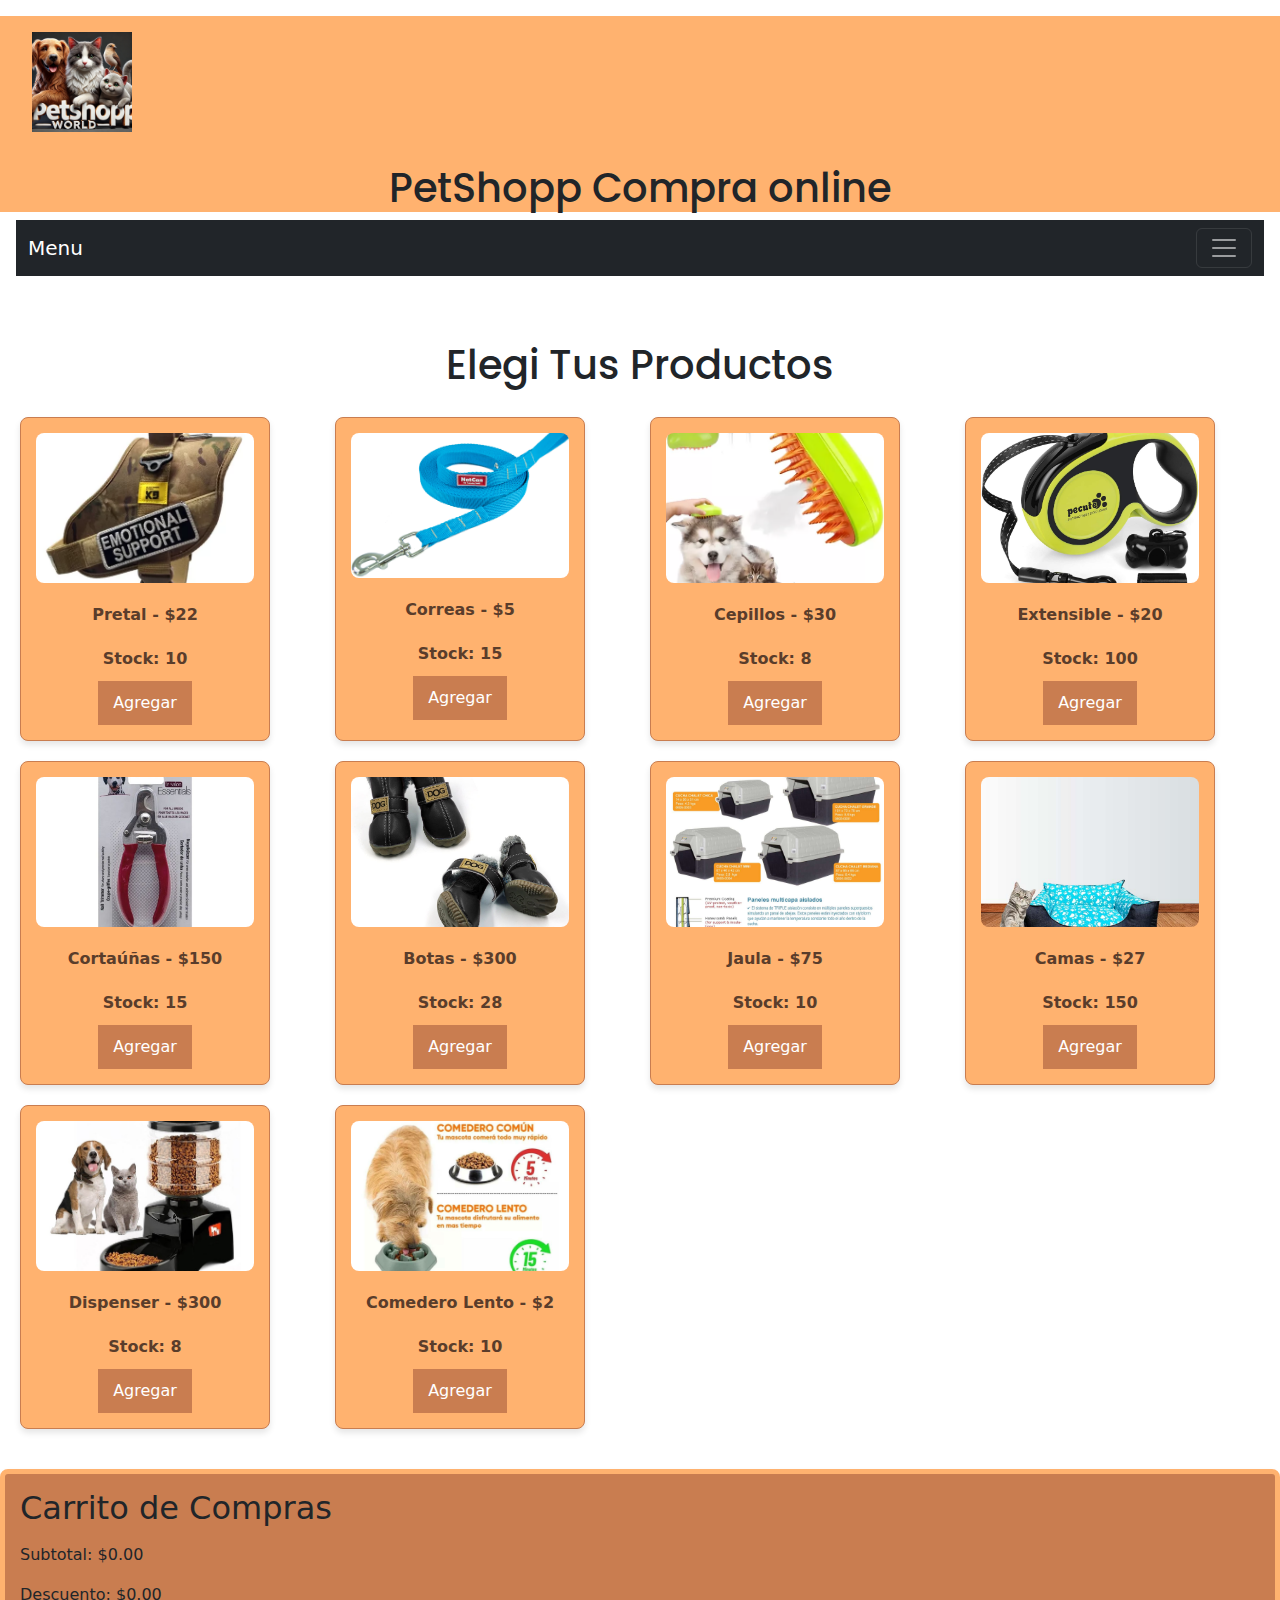
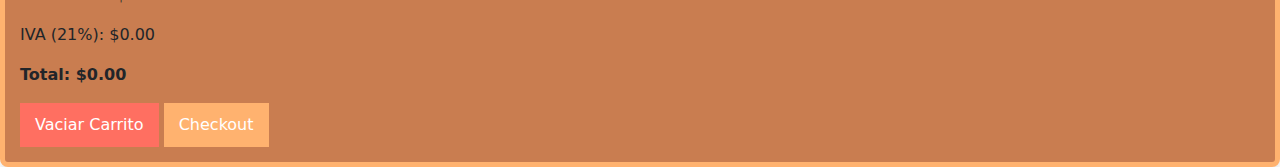
<file: pages/compras.html>
<!DOCTYPE html>
<html lang="es">
<head>
    <meta charset="UTF-8">
    <meta name="viewport" content="width=device-width, initial-scale=1.0">
    <title>Carrito de compras</title>
    <link rel="stylesheet" href="/css/style.css">
    <link rel="preconnect" href="https://fonts.googleapis.com">
    <link rel="preconnect" href="https://fonts.gstatic.com" crossorigin>
    <link href="https://fonts.googleapis.com/css2?family=Montserrat:ital,wght@0,100..900;1,100..900&family=Open+Sans:ital,wght@0,300..800;1,300..800&family=Poppins:ital,wght@0,100;0,200;0,300;0,400;0,500;0,600;0,700;0,800;0,900;1,100;1,200;1,300;1,400;1,500;1,600;1,700;1,800;1,900&display=swap" rel="stylesheet">
    <link href="https://cdn.jsdelivr.net/npm/bootstrap@5.3.3/dist/css/bootstrap.min.css" rel="stylesheet" integrity="sha384-QWTKZyjpPEjISv5WaRU9OFeRpok6YctnYmDr5pNlyT2bRjXh0JMhjY6hW+ALEwIH" crossorigin="anonymous">

</head>
<body class="pagCompras">
    <header>   
        <figure id="logo-empresa">   
            <a href="/index.html"><img id="logo" src="../img/logoPetShop.png" alt="logo PetShop"></a>
        </figure>
        <h1>PetShopp Compra online</h1>
    </header>
    <div class="centrado">
        <section class="menu-section">
			<nav class="navbar bg-dark" data-bs-theme="dark">
                <div class="container-fluid">
                    <a class="navbar-brand" href="#">Menu</a>
                      <button class="navbar-toggler" type="button" data-bs-toggle="collapse" data-bs-target="#navbarNavDropdown" aria-controls="navbarNavDropdown" aria-expanded="false" aria-label="Toggle navigation">
                        <span class="navbar-toggler-icon"></span>
                      </button>
                    <div class="collapse navbar-collapse" id="navbarNavDropdown">
                        <ul class="navbar-nav">
                          <li class="nav-item">
                            <a class="nav-link active" aria-current="page" href="/index.html">Inicio</a>
                          </li>
                          <li class="nav-item">
                            <a class="nav-link" href="/pages/productos.html">Productos</a>
                          </li>
                          <li class="nav-item">
                            <a class="nav-link" href="/pages/contacto.html">Contacto</a>
                          </li>
                            <li class="nav-item dropdown">
                             <a class="nav-link dropdown-toggle" href="/pages/servicios.html" role="button" data-bs-toggle="dropdown" aria-expanded="false">
                              Servicios
                             </a>
                             <ul class="dropdown-menu">
                                <li><a class="dropdown-item" href="/pages/turnos.html">Turnos Veterinaria</a></li>
                            <li><a class="dropdown-item" href="/pages/turnos.html">Turnos Peluqueria</a></li>
                            <li><a class="dropdown-item" href="/pages/turnos.html">Turnos Corte de Uñas</a></li>
                            <li><a class="dropdown-item" href="/pages/turnos.html">Turnos Baño</a></li> 
                             </ul>
                            </li>
                        </ul>
                    </div>
                </div>
                  
            </nav>
            <!--<nav id="nav-encabezado">
                <ul>
                    <li><a  href="../index.html">Inicio</a></li>
                    <li><a class="activa" href="#">Productos</a></li>
                    <li><a href="/pages/servicios.html">Servicios</a>
                        <ul class="submenu">
                            <li><a href="/pages/turnos.html">Turnos Veterinaria</a></li>
                            <li><a href="/pages/turnos.html">Turnos Peluqueria</a></li>
                            <li><a href="/pages/turnos.html">Turnos Corte de Uñas</a></li>
                            <li><a href="/pages/turnos.html">Turnos Baño</a></li>
                        </ul>
                    </li>
					<li><a href="/pages/contacto.html">Contacto</a></li>
                </ul>        
            </nav>-->
        </section>
    </div>
    <h1>Elegi Tus Productos</h1>
   
    <div id="productos">
        <div class="producto">
            <img src="/img/imagen1.png" alt="pretal">
            <span>Pretal - $22</span>
            <span>Stock: <span id="stock-pretal">10</span></span>
            <button onclick="agregarAlCarrito('Pretal', 22, 'pretal')">Agregar</button>
        </div>
        <div class="producto">
            <img src="/img/imagen2.jpg" alt="correas">
            <span>Correas - $5</span>
            <span>Stock: <span id="stock-correa">15</span></span>
            <button onclick="agregarAlCarrito('Correa', 5, 'correa')">Agregar</button>
        </div>
        <div class="producto">
            <img src="/img/imagen3.png" alt="cepillo">
            <span>Cepillos - $30</span>
            <span>Stock: <span id="stock-cepillo">8</span></span>
            <button onclick="agregarAlCarrito('Cepillo', 30, 'cepillo')">Agregar</button>
        </div>

        <div class="producto">
            <img src="/img/imagen4.jpg" alt="extensible">
            <span>Extensible - $20</span>
            <span>Stock: <span id="stock-extensible">100</span></span>
            <button onclick="agregarAlCarrito('Extensible', 20, 'extensible')">Agregar</button>
        </div>
        <div class="producto">
            <img src="/img/imagen5.jpg" alt="alicate">
            <span>Cortaúñas - $150</span>
            <span>Stock: <span id="stock-alicate">15</span></span>
            <button onclick="agregarAlCarrito('Alicate', 150, 'alicate')">Agregar</button>
        </div>
        <div class="producto">
            <img src="/img/imagen6.jpg" alt="botas">
            <span>Botas - $300</span>
            <span>Stock: <span id="stock-botas">28</span></span>
            <button onclick="agregarAlCarrito('Botas', 300, 'botas')">Agregar</button>
        </div>

        <div class="producto">
            <img src="/img/imagen7.jpg" alt="jaula">
            <span>Jaula - $75</span>
            <span>Stock: <span id="stock-jaula">10</span></span>
            <button onclick="agregarAlCarrito('Jaula', 75, 'jaula')">Agregar</button>
        </div>
        <div class="producto">
            <img src="/img/imagen8.jpg" alt="camas">
            <span>Camas - $27</span>
            <span>Stock: <span id="stock-camas">150</span></span>
            <button onclick="agregarAlCarrito('Camas', 27, 'camas')">Agregar</button>
        </div>
        <div class="producto">
            <img src="/img/imagen9.jpg" alt="dispenser">
            <span>Dispenser - $300</span>
            <span>Stock: <span id="stock-dispenser">8</span></span>
            <button onclick="agregarAlCarrito('Dispenser', 300, 'dispenser')">Agregar</button>
        </div>

        <div class="producto">
            <img src="/img/imagen10.jpg" alt="comedero">
            <span>Comedero Lento - $2</span>
            <span>Stock: <span id="stock-comedero">10</span></span>
            <button onclick="agregarAlCarrito('Comedero', 2, 'comedero')">Agregar</button>
        </div>
       
    </div>

    <div id="carrito">
        <h2>Carrito de Compras</h2>
        <ul id="lista-carrito"></ul>
        <p>Subtotal: $<span id="subtotal-carrito">0</span></p>
        <p>Descuento: $<span id="descuento-carrito">0</span></p>
        <p>IVA (21%): $<span id="iva-carrito">0</span></p>
        <p><strong>Total: $<span id="total-carrito">0</span></strong></p>
        <button class="btn-vaciar" onclick="vaciarCarrito()">Vaciar Carrito</button>
        <button class="btn-ckout" onclick="mostrarCheckout()">Checkout</button>
    </div>

    <!-- Modal de Checkout -->
    <div id="checkout-modal">
        <div class="checkout-content">
            <h2>Finalizar Compra</h2>
            <p>Subtotal: $<span id="modal-subtotal">0</span></p>
            <p>Descuento: $<span id="modal-descuento">0</span></p>
            <p>IVA: $<span id="modal-iva">0</span></p>
            <p><strong>Total a Pagar: $<span id="modal-total">0</span></strong></p>
            <button class="btn-ckout" onclick="realizarCompra()">Confirmar Compra</button>
            <button class="btn-vaciar" onclick="cerrarCheckout()">Cancelar</button>
        </div>
    </div>

    <script src="/js/app.js"></script>
    <script src="https://cdn.jsdelivr.net/npm/bootstrap@5.3.3/dist/js/bootstrap.bundle.min.js" integrity="sha384-YvpcrYf0tY3lHB60NNkmXc5s9fDVZLESaAA55NDzOxhy9GkcIdslK1eN7N6jIeHz" crossorigin="anonymous"></script>
	
</body>
</html>
</file>
<file: css/style.css>
*{
    margin: 0%;
    padding: 0%;
}

/* Estilos generales */
* {
    margin: 0;
    padding: 0;
    box-sizing: border-box;
}

body .pagCompras {
    background-color: #FFB26F;
    font-family: "Montserrat", sans-serif;
    color: #333333;
}

header {
    
    background-color: #ffb26f;
    
    
}
#logo-empresa a {
    margin: 1rem;
    padding: 1rem;
    display: flex;
    justify-content: left;
    align-items: top;

}
#logo {
    width: 100px;
    height: 100px;
    float: left;
}
h1 {
    display: flex;
    justify-content: center;
    align-items: center;
    font-family: Poppins,Impact, Haettenschweiler, 'Arial Narrow Bold', sans-serif;
    
}
h1:hover {
    
    color:  #9c7f5f;
    transform:translateY(-5px);
    
}
    
.centrado{
    margin: 0 auto;
    padding: 0 1em;
}

 .menu-section{
    padding-bottom: 2em;
    margin-bottom: 2em;
    border-bottom: 1px solid rgba(0, 0, 0, 0);
   
 }
.bg-dark .navbar {
    background-color: rgb(195 131 39) !important;
 }

.dropdown-menu >li >a .dropdown-item{
    background-color: #DE8F5F;
    color: #9c7f5f;
}


#nav-encabezado ul {
    display: flex;
    list-style: none; 
    justify-content: center;
    padding: 0.5rem 1rem;
    margin: 0 auto 0.5rem;
    background: #FFCF9D;
    box-sizing: border-box;
}


#nav-encabezado ul li {
    position: relative;
    margin: 0 10px;
}


#nav-encabezado ul li a {
    text-decoration: none;
    color: #333333;
    font-weight: 600;
    padding: 0.6rem 1rem;
    display: block;
}

#nav-encabezado ul li a.activa {
    background-color: #9c7f5f;
    color:#da9c76 ;
    font-weight: 800px ;
}

#nav-encabezado ul li a:hover:not(.activa){
    background-color:  #FFB26F;  
}

#nav-encabezado ul {
    display: flex;
    flex-wrap: wrap;
    justify-content:space-evenly;
}
#nav-encabezado li {
    
    text-align: center;
}

/* Estilos para el submenú */
#nav-encabezado ul li .submenu {
    display: none;
    position: absolute;
    top: 100%;
    left: 0;
    background-color: #FFCF9D;
    list-style: none;
    min-width: 200px;
    z-index: 1;
    padding: 0;
    margin: 0;
}

#nav-encabezado ul li .submenu li {
    background-color:  #FFB26F;
    margin: 0;
}

#nav-encabezado ul li .submenu li a {
    padding: 10px;
    font-size: 0.7em;
    display: block;
}

/* Mostrar el submenú al hacer hover sobre el elemento padre */
#nav-encabezado ul li:hover > .submenu {
    display: block;
}


/* Estilos adicionales opcionales */
#nav-encabezado ul li .submenu li a:hover {
    background-color:  #FFCF9D;
    font-size: 1rem;
    font-weight: 400;
}
@media (max-width: 768px) {
    #nav-encabezado ul {
        flex-direction: column;
        align-items: center;
    }
    #nav-encabezado ul li {
        margin: 5px 0;
    }
}


/*Estilos para el main section article y p*/

/* Estilos generales */
main.centrado {
    max-width: 1200px;
    margin: 0 auto;
    padding: 1em;
}

/* Estilos para las tarjetas */
.tarjetas {
    display: flex;
    flex-direction: column;
    align-items: center;
    background-color: #f9f9f9de;
    margin-bottom: 2rem;
    border-radius: 10px;
    overflow: hidden;
    transition: transform 0.2s;
}

.tarjetas:hover {
    transform: translateY(-15px);/* Efecto:al pasar el mouse por la tarjeta esta se mueve hacia arriba*/
}

/* Estilo de las imágenes */
.tarjetas figure {
    width: 100%;
    margin: 0;
}

.tarjetas img {
    width: 100%;
    height: auto;
    display: block;
    object-fit: cover;
    max-height: 300px; /* Ajusta la altura máxima de las imágenes */
}

/* Contenido de las tarjetas */
.contenido-tarjetas, .tarjetas > div {
    padding: 1rem;
    text-align: center;
}

.contenido-tarjetas h2, .tarjetas h2 {
    margin-bottom: 0.5rem;
    font-size: 1.5rem;
    color: #19301d;
}

.contenido-tarjetas p, .tarjetas p {
    font-size: 1rem;
    line-height: 1.6;
    color: #573201;
    font-weight: 500;
}
details summary {
    cursor: pointer;
    color: #007bff;
    font-weight: bold;
}

details[open] summary {
    color: #0056b3;
}
input[type="button"] {
    background-color: #5cb85c;
    color: #fff;
    border: none;
    padding: 10px 20px;
    border-radius: 5px;
    cursor: pointer;
    font-size: 1em;
    margin-right: 10px;
    transition: background-color 0.3s;
}

input[type="button"]:hover {
    background-color: #4cae4c;
}

/* Estilos responsivos */
@media (min-width: 768px) {
    .contenido_principal {
        display: grid;
        grid-template-columns: repeat(auto-fit, minmax(300px, 1fr));
        gap: 2rem;
    }

    .tarjetas {
        flex-direction: column;
        align-items: flex-start;
    }
}

/* Estilo para la imagen del aside */
.banners-contenedor {
    display: flex; /* Dispone los elementos en una fila */
    justify-content: space-between; /* Distribuye los elementos con espacio entre ellos */
    gap: 1rem; /* Espacio entre cada banner */
    margin: 1rem 0; /* Margen superior e inferior */
}

.banner {
    width: 100%; /* Hace que los banners se adapten al tamaño del contenedor */
    flex: 1; /* Permite que cada banner ocupe un espacio igual */
    max-height: 250px; /* Ajusta la altura máxima del banner */
    object-fit: cover; /* Escala la imagen y la recorta si es necesario */
    border-radius: 10px; /* Agrega esquinas redondeadas */
}



/* Estilos para el pie de página */
footer {
    display: flex;
    justify-content: space-between;
    align-items: flex-start;
    background-color: #DE8F5F;
    padding: 20px;
    flex-wrap: wrap;
    gap: 20px;
}

#datos, #sec-foot, #nav-foot {
    flex: 1; /* Hace que cada sección ocupe espacio igual */
    min-width: 250px; /* Evita que las columnas se vuelvan demasiado estrechas */
}

#datos {
    font-weight: 600;
}

#sec-foot {
    display: flex;
    flex-direction: column;
    align-items: center;
    gap: 10px;
}

#sec-foot h3 {
    margin-bottom: 10px;
}

#anchor-foot {
    display: flex;
    justify-content: space-around;
    width: 100%;
}

#nav-foot {
    display: flex;
    flex-direction: column;
}

#menu-foot {
    list-style: none;
    padding: 0;
}

#menu-foot > li {
    position: relative;
    margin-bottom: 10px;
}

#menu-foot > li > a {
    text-decoration: none;
    color: #333;
    font-weight: bold;
    padding: 5px;
    display: block;
    transition: background 0.3s; /* Añade una transición suave al fondo */
    
}

#menu-foot > li > a:hover {
    background-color: #c97d50;
    color: #fff;
}

#submenu-foot {
    display: none;
    position: absolute;
    top: -100%;/*para que el submenú se desplace hacia arriba */
    left: 0;
    background-color: #DE8F5F;
    padding: 10px;
    list-style: none;
}

#menu-foot > li:hover > #submenu-foot {
    display: block;
}

#submenu-foot > li > a {
    padding: 5px;
    display: block;
    text-decoration: none;
    color: #333;
}

#submenu-foot > li > a:hover {
    background-color: #c97d50;
    color: #fff;
}





/*Estilos pagina de productos*/

.centrados {
    margin: 0 auto;
    padding: 0 .8em;
}


.titulo1{   
    margin: 0 0 1em;
    padding: 1em 0;
    font-weight: 100;
    color: #333333;
    text-align: center;
   
}

.menu-section{
    padding-bottom: 2em;
    margin-bottom: 2em;
    border-bottom: 1px solid hsl(0, 0%);
 }
 .tarjeta:hover {
    transform: translateY(-15px);/* Efecto:al pasar el mouse por la tarjeta esta se mueve hacia arriba*/
}
 .tarjeta a {
    color: rgb(36, 5, 5);
    text-decoration: none;
}

.tarjeta a:hover{
    box-shadow: 3px 3px 8px #817272;
}

.tarjeta-content{
    padding: 1.4em;
}

.tarjeta-content h2{
    margin-top: 0;
    margin-bottom: .5em;
    font-weight: normal;
}

.tarjeta-content p{
    font-size: 95%;  /*.95em*/
}

figure {
    margin: 0;
}

img{
    display: block;
    border: 0;
    width: 100%;
    height: auto;
}

/*flex*/
.cards{
    display: flex;
    flex-wrap: wrap;
    justify-content: space-between;
}

.tarjeta {
    background: hsl(44, 74%, 74%);
    margin-bottom: 2em;
    width: 33%;
}

/*estilos para pagina servicios*/


main {
    display: grid;
    flex-direction: row;
    flex-wrap: wrap;
    margin-bottom: 2em; /* Espacio inferior para evitar solapamiento con el footer */
}

.principal {
    justify-content: center;
    align-items: center;
    text-align: center;
    padding-bottom: 10px;
}

.selec-imagen {
    justify-self: center;
    align-self: center;
    padding-bottom: 20px;
}

#turnos {
    display: grid;
    grid-template-columns: auto auto auto auto;
    justify-content: space-evenly;
    gap: 0px;
    padding: 5px;
}

.service {
    background: #FFCF9D;
    margin-bottom: 2em;
    width: 90%;
}

.service p {
    color: #3D0301;
    font-weight: 400;
}

/* Breakpoints */

/* Pantallas grandes (laptops y desktops) */
@media (max-width: 1200px) {
    #turnos {
        grid-template-columns: auto auto auto;
        gap: 10px;
    }
}

/* Pantallas medianas (tablets y pantallas pequeñas de laptop) */
@media (max-width: 768px) {
    #turnos {
        grid-template-columns: auto auto;
        gap: 15px;
    }
    
    .service {
        width: 100%;
    }
}

/* Pantallas pequeñas (móviles) */
@media (max-width: 480px) {
    #turnos {
        grid-template-columns: auto;
        gap: 20px;
    }

    .service {
        width: 100%;
        margin-bottom: 1em;
    }

    .principal, .selec-imagen {
        text-align: center;
        padding: 10px;
    }

    main {
        margin-bottom: 4em; /* Aumentar el margen inferior en pantallas pequeñas */
    }

    footer {
        position: relative; /* Asegura que el footer no se superponga */
        padding: 1em 0; /* Añade padding para espacio adicional */
    }
}

/*pagina de compras - carrito */
/* Contenedor general de productos */

#productos {
    display: grid;
    grid-template-columns: repeat(auto-fit, minmax(250px, 1fr)); /* Distribuye los productos en columnas */
    gap: 20px; /* Espacio entre productos */
    padding: 20px;
}

/* Imágenes de los productos */
.producto img {
    width: 100%; /* Asegura que la imagen tome el ancho del contenedor */
    height: auto; /* Mantiene las proporciones de la imagen */
    max-height: 150px; /* Limita la altura máxima para evitar imágenes demasiado grandes */
    object-fit: cover; /* Recorta la imagen si no se ajusta exactamente */
    border-radius: 8px; /* Bordes redondeados como el producto */
    margin-bottom: 10px; /* Espaciado debajo de la imagen */
}


/* Estilo individual de los productos */
.producto {
    background-color: #FFB26F; /* Fondo cálido */
    border: 1px solid #c97d50; /* Borde cálido */
    padding: 15px;
    max-width: 250px;
    border-radius: 8px; /* Bordes redondeados */
    box-shadow: 0 4px 6px rgba(0, 0, 0, 0.1); /* Sombra ligera */
    display: flex;
    flex-direction: column; /* Coloca los elementos en columna */
    align-items: center; /* Centra los elementos */
    justify-content: flex-start;
    text-align: center; /* Centrar texto */
    transition: transform 0.2s, box-shadow 0.2s; /* Animaciones suaves */
}

.producto:hover {
    transform: scale(1.03); /* Aumenta ligeramente al pasar el cursor */
    box-shadow: 0 6px 8px rgba(0, 0, 0, 0.15); /* Sombra más intensa */
}

/* Texto dentro de los productos */
.producto span {
    font-size: 16px; /* Tamaño del texto */
    margin: 10px 0; /* Espaciado entre líneas */
    color: #5a3d2b; /* Color de texto */
    font-weight: bold;
}

/* Botones generales */
button {
    background-color: #c97d50; /* Naranja cálido */
    color: white;
    border: none;
    padding: 10px 15px;
    cursor: pointer;
    margin-top: 10px;
    border-radius: 5px; /* Bordes redondeados */
    transition: background-color 0.3s;
    font-size: 14px;
}

/* Efecto hover para botones */
button:hover {
    background-color: #a86036; /* Naranja más oscuro */
}

/* Botón específico para vaciar carrito */
.btn-vaciar {
    background-color: #FF6F61; /* Rojo suave */
}

.btn-vaciar:hover {
    background-color: #e7211a; /* Rojo intenso */
}

/* Botón específico para checkout */
.btn-ckout {
    background-color: #FFB26F; /* Igual al color de fondo principal */
}

.btn-ckout:hover {
    background-color: #c97d50; /* Naranja cálido */
}

/* Carrito */
#carrito {
    margin-top: 20px;
    background-color: #c97d50;
    border: 5px solid #FFB26F;
    padding: 15px;
    border-radius: 8px;
    box-shadow: 0 4px 6px rgba(0, 0, 0, 0.1); /* Sombra */
}

/* Adaptación a pantallas pequeñas */
@media (max-width: 600px) {
    #productos {
        grid-template-columns: 1fr; /* Una sola columna en pantallas pequeñas */
    }
}


/*.producto {
    background-color: #FFB26F;
    border: 1px solid  #c97d50;
    padding: 15px;
    margin-bottom: 10px;
    display: flex;
    justify-content: space-between;
    align-items: center;
}
#carrito {
    margin-top: 20px;
    background-color:  #c97d50;
    border: 5px solid  #FFB26F;
    padding: 15px;
}
button {
    background-color:  #c97d50;
    color: white;
    border: none;
    padding: 10px 15px;
    cursor: pointer;
    margin: 5px;
}
button:hover {
    background-color: #45a049;
}
.btn-vaciar {
    background-color:  #FFB26F;
    color: white;
    border: none;
    padding: 10px 15px;
    cursor: pointer;
    margin: 5px;
}
.btn-vaciar:hover {
    background-color: #e7211a;
}
.btn-ckout {
    background-color:  #FFB26F;
    color: white;
    border: none;
    padding: 10px 15px;
    cursor: pointer;
    margin: 5px;
}
.btn-ckout:hover {
    background-color: #45a049;
}*/
.agotado {
    opacity: 0.5;
    cursor: not-allowed;
}
.descuento {
    color: green;
    font-weight: bold;
}
#checkout-modal {
    display: none;
    position: fixed;
    top: 0;
    left: 0;
    width: 100%;
    height: 100%;
    background-color: rgba(0,0,0,0.5);
    justify-content: center;
    align-items: center;
}
.checkout-content {
    background-color: white;
    padding: 20px;
    border-radius: 10px;
    width: 300px;
}
</file>
